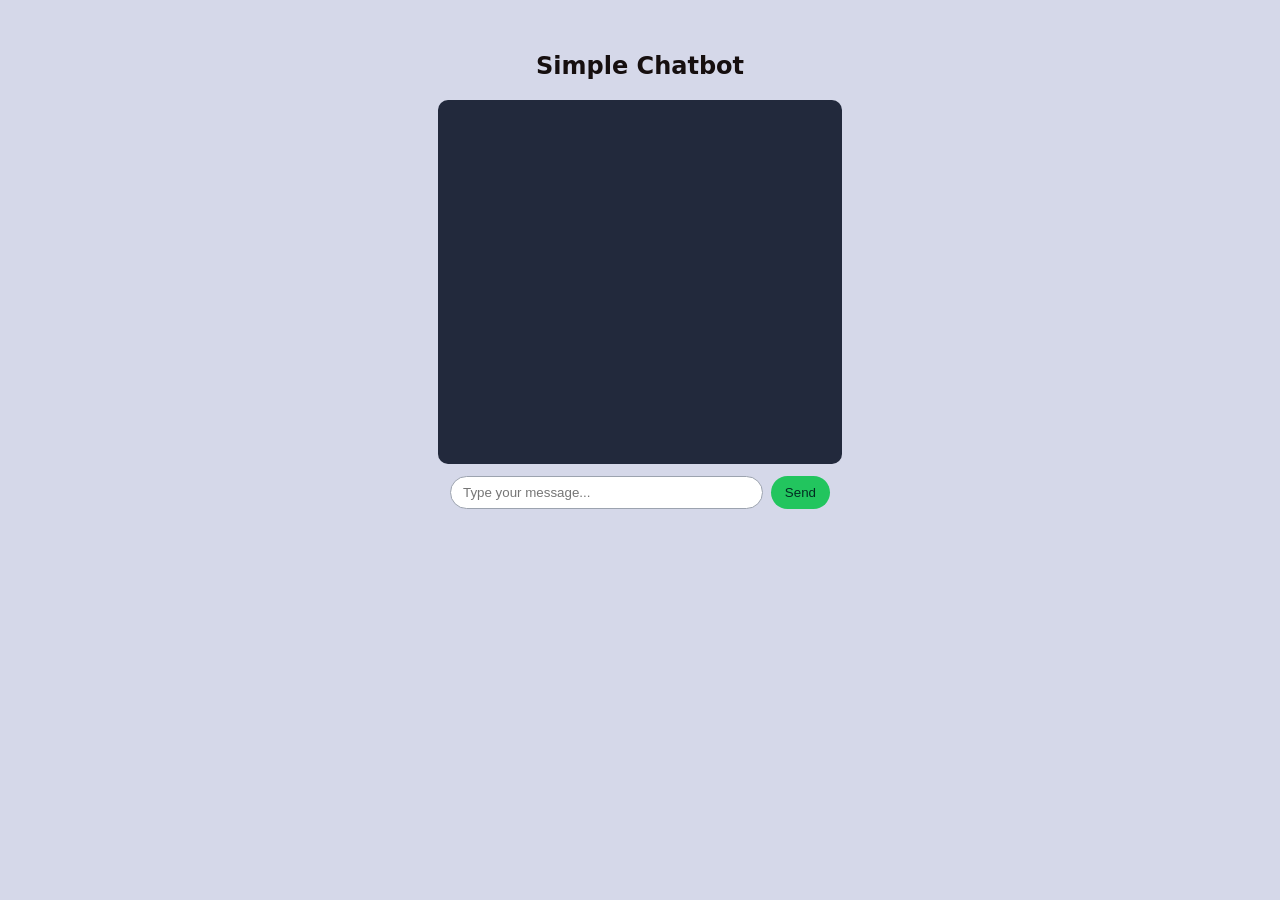
<file: Dynamicbot/index.html>
<!DOCTYPE html>
<html>
<head>
<meta charset="UTF-8">
<title>Hardcoded Chatbot</title>
    <link rel="stylesheet" href="style1.css">
</head>

<body>

<h2 style="color: #160f0f;">Simple Chatbot</h2>

<div id="chat-container"></div>

<div id="input-area">
    <input type="text" id="user-input" placeholder="Type your message...">
    <button onclick="sendMessage()">Send</button>
</div>

<script src="script.js"></script>
</body>
</html>
</file>
<file: Dynamicbot/style1.css>
body {
  margin: 0;
  padding: 32px 16px;
  display: flex;
  flex-direction: column;
  align-items: center;
  font-family: system-ui, Arial, sans-serif;
  background-color: #d5d8e9;

}

#chat-container {
  width: 380px;
  max-width: 100%;
  height: 340px;
  padding: 12px;
  display: flex;
  flex-direction: column;
  gap: 8px;
  overflow-y: auto;
  background: rgba(15, 23, 42, 0.9);
  border-radius: 10px;
}

.message {
  max-width: 75%;
  padding: 8px 12px;
  border-radius: 14px;
  font-size: 14px;
}

.user {
  align-self: flex-end;
  background: #2563eb;
  color: #f9fafb;
}

.bot {
  align-self: flex-start;
  background: #e5e7eb;
  color: #020617;
}

#input-area {
  width: 380px;
  max-width: 100%;
  margin-top: 12px;
  display: flex;
  gap: 8px;
}

#user-input {
  flex: 1;
  padding: 8px 12px;
  border-radius: 999px;
  border: 1px solid #9ca3af;
}

button {
  padding: 8px 14px;
  border-radius: 999px;
  border: none;
  background: #22c55e;
  color: #022c22;
  cursor: pointer;
}
</file>
